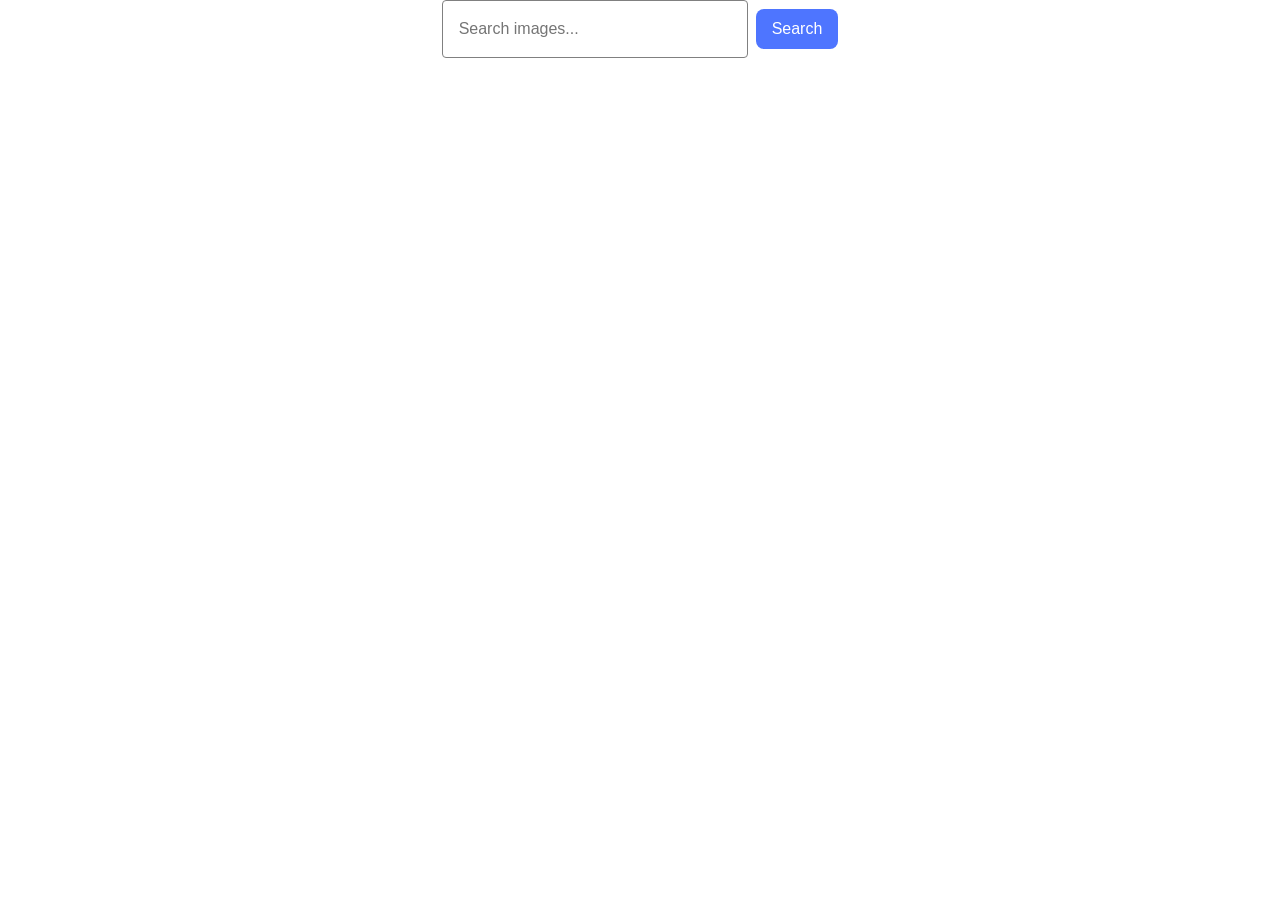
<file: src/index.html>
<!DOCTYPE html>
<html lang="en">
  <head>
    <meta charset="UTF-8" />
    <link rel="icon" type="image/svg+xml" href="/favicon.svg" />
    <meta name="viewport" content="width=device-width, initial-scale=1.0" />
    <title>Vanilla App Template</title>
    <link rel="stylesheet" href="./css/styles.css" />
  </head>
  <body>
    <form class="form">
      <label>
        <input type="text" name="search-text" placeholder="Search images..." required>
      </label>
      <button type="submit">Search</button>
    </form>
<ul class="gallery"></ul>
<div class="loader"></div>
  <script type="module" src="./main.js"></script>
  </body>
</html>
</file>
<file: src/css/styles.css>
/**
  |============================
  | include css partials with
  | default @import url()
  |============================
*/
/* Common styles */
@import url('./reset.css');
@import url('./base.css');

body {
  font-family: 'Montserrat', sans-serif;
  background: #fff;
  display: flex;
  flex-direction: row;
    justify-content: center;
    align-items: flex-start;
    height: 100vh;
    margin: 0;
    
}


.form {
  display: flex;
  gap: 8px;
  align-items: center;
}

.form input {
  width: 272px;
  height: 40px;
  padding: 8px 16px;
  border: 1px solid #808080;
  border-radius: 4px;
  font-size: 16px;
  color: #2E2F42;
}

.form input:hover {
  border-color: #000;
}

.form input:focus {
  border-color: #4E75FF;
  outline: none;
}

.form button {
  height: 40px;
  padding: 0 16px;
  background: #4E75FF;
  color: #fff;
  border: none;
  border-radius: 8px;
  font-size: 16px;
  font-weight: 500;
  cursor: pointer;
}

.form button:hover {
  background: #6C8CFF;
}

.loader {
  display: none;
  margin: 20px auto;
  width: 48px;
  height: 48px;
  border: 5px solid #ccc;
  border-top-color: #4E75FF;
  border-radius: 50%;
  animation: spin 1s linear infinite;
}

.loader.active {
  display: block;
}

@keyframes spin {
  to {
    transform: rotate(360deg);
  }
}

.gallery {
  list-style: none;
  display: flex;
  flex-wrap: wrap;
  gap: 16px;
  padding: 0;
  margin-top: 40px;
  justify-content: center;
}

.gallery-item {
  width: 300px;
  border: 1px solid #eee;
  border-radius: 4px;
  overflow: hidden;
}

.gallery img {
  width: 100%;
  display: block;
}

.info {
  display: flex;
  justify-content: space-around;
  padding: 8px;
  font-size: 12px;
}
</file>
